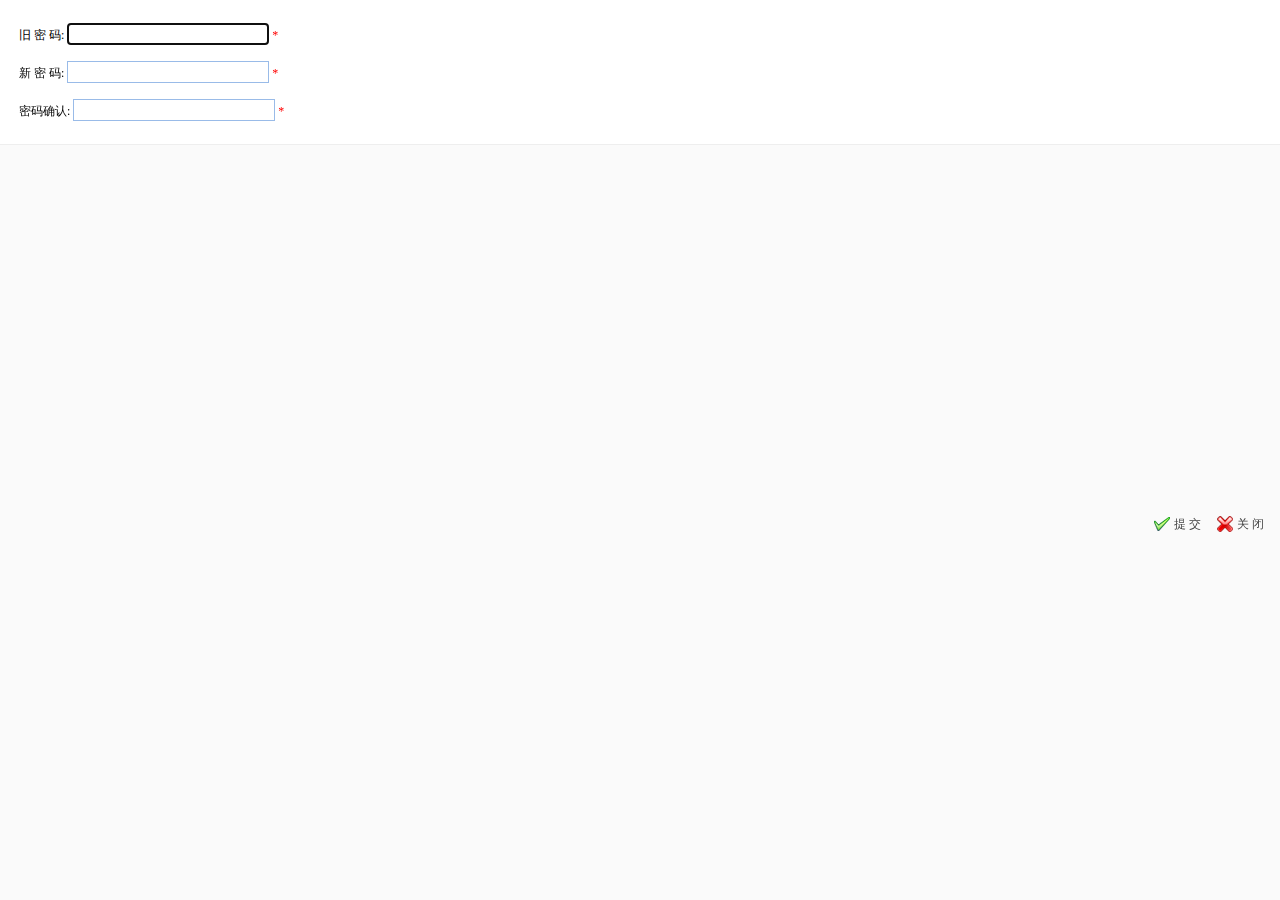
<file: src/main/webapp/basic/emp/pwd.html>
<!DOCTYPE html PUBLIC "-//W3C//DTD HTML 4.01 Transitional//EN" "http://www.w3.org/TR/html4/loose.dtd">
<html>
<head>
<meta http-equiv="Content-Type" content="text/html; charset=UTF-8">
<title>Insert title here</title>
	<link rel="stylesheet" type="text/css" href="../../themes/default/easyui.css"/>
	<link rel="stylesheet" type="text/css" href="../../themes/icon.css">
	<link rel="stylesheet" type="text/css" href="../../css/app.css"/>
	<script type="text/javascript" src="../../js/jquery-1.8.0.min.js"></script>
	<script type="text/javascript" src="../../js/jquery.easyui.min.js"></script>
    <script type="text/javascript" src="../../js/jquery.ui.position.js"></script>
	<script type="text/javascript" src="../../js/easyui-lang-zh_CN.js"></script>
	<script type="text/javascript" src="../../js/hashmap.js"></script>
	<script type="text/javascript" src="../../js/sysmessage.js"></script>
	<script type="text/javascript" src="../../js/verifyform.js"></script>
	<script type="text/javascript" src="../../js/formui.js"></script>
	<script type="text/javascript" src="pwd.js"></script>
</head>
<body>
<span id="empspan" style="display:none;">${empId}</span>
<div></div>
</body>
</html>
</file>
<file: src/main/webapp/themes/default/easyui.css>
.accordion{
	background:#fff;
	overflow:hidden;
}
.accordion .accordion-header{
	background:#E0ECFF;
	border-top-width:0;
	cursor:pointer;
}
.accordion .accordion-header .panel-title{
	font-weight:normal;
}
.accordion .accordion-header-selected .panel-title{
	font-weight:bold;
}
.accordion-noborder .accordion-header{
	border-width:0 0 1px;
}
.accordion-noborder .accordion-body{
	border-width:0px;
}
.accordion-collapse{
	background:url('images/accordion_collapse.png') no-repeat;
}
.accordion-expand{
	background:url('images/accordion_expand.png') no-repeat;
}
.calendar{
	background:#fff;
	border:1px solid #A4BED4;
	padding:1px;
	overflow:hidden;
}
.calendar-noborder{
	border:0px;
}
.calendar-header{
	position:relative;
	background:#E0ECFF;
	font-size:12px;
	height:22px;
}
.calendar-title{
	text-align:center;
	height:22px;
}
.calendar-title span{
	position:relative;
	top:2px;
	line-height:12px;
	display:inline-block;
	padding:3px;
	cursor:pointer;
	-moz-border-radius:4px;
	-webkit-border-radius:4px;
	border-radius:4px;
}
.calendar-prevmonth,.calendar-nextmonth,.calendar-prevyear,.calendar-nextyear{
	position:absolute;
	top:4px;
	width:14px;
	height:14px;
	line-height:12px;
	cursor:pointer;
	font-size:1px;
	-moz-border-radius:4px;
	-webkit-border-radius:4px;
	border-radius:4px;
}
.calendar-prevmonth{
	left:20px;
	background:url('images/calendar_prevmonth.gif') no-repeat 3px 2px;
}
.calendar-nextmonth{
	right:20px;
	background:url('images/calendar_nextmonth.gif') no-repeat 3px 2px;
}
.calendar-prevyear{
	left:3px;
	background:url('images/calendar_prevyear.gif') no-repeat 1px 2px;
}
.calendar-nextyear{
	right:3px;
	background:url('images/calendar_nextyear.gif') no-repeat 1px 2px;
}
.calendar-body{
	font-size:12px;
	position:relative;
}
.calendar-body table{
	width:100%;
	height:100%;
	border:1px solid #eee;
	font-size:12px;
}
.calendar-body th,.calendar-body td{
	text-align:center;
}
.calendar-body th{
	background:#fafafa;
	color:#888;
}
.calendar-day{
	color:#222;
	cursor:pointer;
	border:1px solid #fff;
	-moz-border-radius:4px;
	-webkit-border-radius:4px;
	border-radius:4px;
}
.calendar-sunday{
	color:#CC2222;
}
.calendar-saturday{
	color:#00ee00;
}
.calendar-today{
	color:#0000ff;
}
.calendar-other-month{
	opacity:0.3;
	filter:alpha(opacity=30);
}
.calendar-hover{
	border:1px solid red;
}
.calendar-selected{
	background:#FBEC88;
	border:1px solid red;
}
.calendar-nav-hover{
	background-color:#FBEC88;
}


.calendar-menu{
	position:absolute;
	top:0px;
	left:0px;
	width:180px;
	height:150px;
	padding:5px;
	font-size:12px;
	background:#fafafa;
	opacity:0.8;
	filter:alpha(opacity=80);
	display:none;
	overflow:hidden;
}
.calendar-menu-year-inner{
	text-align:center;
	padding-bottom:5px;
}
.calendar-menu-year{
	width:40px;
	text-align:center;
	border:1px solid #ccc;
	padding:2px;
	font-weight:bold;
}
.calendar-menu-prev,.calendar-menu-next{
	display:inline-block;
	width:21px;
	height:21px;
	vertical-align:top;
	cursor:pointer;
}
.calendar-menu-prev{
	margin-right:10px;
	background:url('images/calendar_prevyear.gif') no-repeat 5px 6px;
}	
.calendar-menu-next{
	margin-left:10px;
	background:url('images/calendar_nextyear.gif') no-repeat 5px 6px;
}
.calendar-menu-hover{
	background-color:#FBEC88;
}
.calendar-menu-month-inner table{
	width:100%;
	height:100%;
}
.calendar-menu-month{
	text-align:center;
	cursor:pointer;
	border:1px solid #fafafa;
	font-weight:bold;
	color:#666;
	-moz-border-radius:4px;
	-webkit-border-radius:4px;
	border-radius:4px;
}
.combo{
	display:inline-block;
	white-space:nowrap;
	font-size:12px;
	margin:0;
	padding:0;
	border:1px solid #A4BED4;
	background:#fff;
}
.combo-text{
	font-size:12px;
	border:0px;
	line-height:20px;
	height:20px;
	padding:0px;
	*height:18px;
	*line-height:18px;
	_height:18px;
	_line-height:18px;
}
.combo-arrow{
	background:#E0ECF9 url('images/combo_arrow.gif') no-repeat 3px 4px;
	width:18px;
	height:20px;
	overflow:hidden;
	display:inline-block;
	vertical-align:top;
	cursor:pointer;
	opacity:0.6;
	filter:alpha(opacity=60);
}
.combo-arrow-hover{
	opacity:1.0;
	filter:alpha(opacity=100);
}
.combo-panel{
	background:#fff;
	overflow:auto;
}
.combobox-item{
	padding:2px;
	font-size:12px;
	padding:3px;
	padding-right:0px;
}
.combobox-item-hover{
	background:#fafafa;
}
.combobox-item-selected{
	background:#FBEC88;
}.datagrid .panel-body{
	overflow:hidden;
}
.datagrid-wrap{
	position:relative;
}
.datagrid-view{
	position:relative;
	overflow:hidden;
}
.datagrid-view1{
	position:absolute;
	overflow:hidden;
	left:0px;
	top:0px;
}
.datagrid-view2{
	position:absolute;
	overflow:hidden;
	left:210px;
	top:0px;
}
.datagrid-mask{
	position:absolute;
	left:0;
	top:0;
	width:100%;
	height:100%;
	background:#ccc;
	opacity:0.3;
	filter:alpha(opacity=30);
	display:none;
}
.datagrid-mask-msg{
	position:absolute;
	top:50%;
	margin-top:-20px;
	width:auto;
	height:16px;
	padding:12px 5px 10px 30px;
	background:#fff url('images/pagination_loading.gif') no-repeat scroll 5px 10px;
	border:2px solid #6593CF;
	color:#222;
	display:none;
}
.datagrid-sort-desc .datagrid-sort-icon{
	padding:2px 13px 3px 0px;
	background:url('images/datagrid_sort_desc.gif') no-repeat center center;
}
.datagrid-sort-asc .datagrid-sort-icon{
	padding:2px 13px 3px 0px;
	background:url('images/datagrid_sort_asc.gif') no-repeat center center;
}
.datagrid-toolbar{
	height:28px;
	background:#efefef;
	padding:1px 2px;
	border-bottom:1px solid #ccc;
}
.datagrid-btn-separator{
	float:left;
	height:24px;
	border-left:1px solid #ccc;
	border-right:1px solid #fff;
	margin:2px 1px;
}
.datagrid-pager{
	background:#efefef;
	border-top:1px solid #ccc;
	position:relative;
}
.datagrid-pager-top{
	border-top:0;
	border-bottom:1px solid #ccc;
}

.datagrid-header{
	overflow:hidden;
	background:#fafafa url('images/datagrid_header_bg.gif') repeat-x left bottom;
	border-bottom:1px solid #ccc;
	cursor:default;
}
.datagrid-header-inner{
	float:left;
	width:10000px;
}
.datagrid-header-row{
	height:25px;
}
.datagrid-header td{
	border-right:1px dotted #ccc;
	font-size:12px;
	font-weight:normal;
	background:#fafafa url('images/datagrid_header_bg.gif') repeat-x left bottom;
	border-bottom:1px dotted #ccc;
	border-top:1px dotted #fff;
}
.datagrid-header td.datagrid-header-over{
	background:#EBF3FD;
}
.datagrid-header .datagrid-cell{
	margin:0;
	padding:3px 4px;
	white-space:nowrap;
	word-wrap:normal;
	overflow:hidden;
	text-align:center;
}
.datagrid-header .datagrid-cell-group{
	margin:0;
	padding:4px 2px 4px 4px;
	white-space:nowrap;
	word-wrap:normal;
	overflow:hidden;
	text-align:center;
}
.datagrid-header-rownumber{
	width:25px;
	text-align:center;
	margin:0px;
	padding:3px 0px;
}
.datagrid-td-rownumber{
	background:#fafafa url('images/datagrid_header_bg.gif') repeat-x left bottom;
}
.datagrid-cell-rownumber{
	width:25px;
	text-align:center;
	margin:0px;
	padding:3px 0px;
	color:#000;
}
.datagrid-body{
	margin:0;
	padding:0;
	overflow:auto;
	zoom:1;
}
.datagrid-view1 .datagrid-body-inner{
	padding-bottom:20px;
}
.datagrid-view1 .datagrid-body{
	overflow:hidden;
}
.datagrid-footer{
	overflow:hidden;
}
.datagrid-footer-inner{
	border-top:1px solid #ccc;
	width:10000px;
	float:left;
}
.datagrid-body td,.datagrid-footer td{
	font-size:12px;
	border-right:1px dotted #ccc;
	border-bottom:1px dotted #ccc;
	overflow:hidden;
	padding:0;
	margin:0;
}
.datagrid-body .datagrid-cell,.datagrid-footer .datagrid-cell{
	overflow:hidden;
	margin:0;
	padding:0px 4px;
	white-space:nowrap;
	word-wrap:normal;
	height:18px;
	line-height:18px;
}
.datagrid-row-editing .datagrid-cell{
	height:auto;
}
.datagrid-header-check,.datagrid-cell-check{
	padding:0;
	width:27px;
	height:18px;
	font-size:1px;
	text-align:center;
	overflow:hidden;
}
.datagrid-header-check input,.datagrid-cell-check input{
	margin:0;
	padding:0;
	width:15px;
	height:18px;
}
.datagrid-row{
	height:25px;
}
.datagrid-row-collapse{
	background:url('images/datagrid_row_collapse.gif') no-repeat center center;
}
.datagrid-row-expand{
	background:url('images/datagrid_row_expand.gif') no-repeat center center;
}
.datagrid-row-alt{
	background:#EEEEFF;
}
.datagrid-row-over{
	background:#D0E5F5;
	cursor:default;
}
.datagrid-row-selected{
	background:#FBEC88;
}
.datagrid-resize-proxy{
	position:absolute;
	width:1px;
	top:0;
	height:10000px;
	background:red;
	cursor:e-resize;
	display:none;
}
.datagrid-body .datagrid-editable{
	padding:0;
}
.datagrid-body .datagrid-editable table{
	width:100%;
	height:100%;
}
.datagrid-body .datagrid-editable td{
	border:0;
	padding:0;
}
.datagrid-body .datagrid-editable .datagrid-editable-input{
	width:100%;
	font-size:12px;
	border:1px solid #A4BED4;
	padding:3px 2px;
}
.datebox .combo-arrow{
	background:url('images/datebox_arrow.png') no-repeat center center;
}
.datebox-calendar-inner{
	height:180px;
}
.datebox-button{
	height:18px;
	padding:2px 5px;
	font-size:12px;
	background-color:#fafafa;
	text-align:center;
}
.datebox-current,.datebox-close{
	float:left;
	color:#888;
	text-decoration:none;
	font-weight:bold;
}
.datebox-close{
	float:right;
}
.datebox-ok{
	color:#888;
	text-decoration:none;
	font-weight:bold;
}
.datebox-button-hover{
	color:#A4BED4;
}
.dialog-content{
	overflow:auto;
}
.dialog-toolbar{
	background:#fafafa;
	padding:2px 5px;
	border-bottom:1px solid #eee;
}
.dialog-tool-separator{
	float:left;
	height:24px;
	border-left:1px solid #ccc;
	border-right:1px solid #fff;
	margin:2px 1px;
}
.dialog-button{
	border-top:1px solid #eee;
	background:#fafafa;
	padding:5px 5px;
	text-align:right;
}
.dialog-button .l-btn{
	margin-left:5px;
}.layout{
	position:relative;
	overflow:hidden;
	margin:0;
	padding:0;
	z-index:0;
}
.layout-panel{
	position:absolute;
	overflow:hidden;
}
.layout-panel-east,.layout-panel-west{
	z-index:2;
}
.layout-panel-north,.layout-panel-south{
	z-index:3;
}
.layout-button-up{
	background:url('images/layout_arrows.png') no-repeat -16px -16px;
}
.layout-button-down{
	background:url('images/layout_arrows.png') no-repeat -16px 0;
}
.layout-button-left{
	background:url('images/layout_arrows.png') no-repeat 0 0;
}
.layout-button-right{
	background:url('images/layout_arrows.png') no-repeat 0 -16px;
}
.layout-expand{
	position:absolute;
	padding:0px 5px;
	padding:0px;
	background:#D2E0F2;
	font-size:1px;
	cursor:pointer;
	z-index:1;
}
.layout-expand .panel-header{
	background:transparent;
	border-bottom-width:0px;
}
.layout-expand .panel-header .panel-tool{
	top: 5px;
}
.layout-expand .panel-body{
	overflow:hidden;
}
.layout-expand-over{
	background:#E1F0F2;
}
.layout-body{
	overflow:auto;
	background:#fff;
}
.layout-split-proxy-h{
	position:absolute;
	width:5px;
	background:#ccc;
	font-size:1px;
	cursor:e-resize;
	display:none;
	z-index:5;
}
.layout-split-proxy-v{
	position:absolute;
	height:5px;
	background:#ccc;
	font-size:1px;
	cursor:n-resize;
	display:none;
	z-index:5;
}
.layout-split-north{
	border-bottom:5px solid #D2E0F2;
}
.layout-split-south{
	border-top:5px solid #D2E0F2;
}
.layout-split-east{
	border-left:5px solid #D2E0F2;
}
.layout-split-west{
	border-right:5px solid #D2E0F2;
}
.layout-mask{
	position:absolute;
	background:#fafafa;
	filter:alpha(opacity=10);
	opacity:0.10;
	z-index:4;
}

a.l-btn{
	color:#444;
	background:url('images/button_a_bg.gif') no-repeat top right;
	font-size:12px;
	text-decoration:none;
	display:inline-block;
	zoom:1;
	height:24px;
	padding-right:18px;
	cursor:pointer;
	outline:none;
}
a.l-btn-plain{
	background:transparent;
	padding-right:5px;
	border:1px solid transparent;
	_border:0px solid #efefef;
	_padding:1px 6px 1px 1px;
}

a.l-btn-disabled{
	color:#ccc;
	opacity:0.5;
	filter:alpha(opacity=50);
	cursor:default;
}
a.l-btn span.l-btn-left{
	display:inline-block;
	background:url('images/button_span_bg.gif') no-repeat top left;
	padding:4px 0px 4px 18px;
	line-height:16px;
	height:16px;
}
a.l-btn-plain span.l-btn-left{
	background:transparent;
	padding-left:5px;
}

a.l-btn span span.l-btn-text{
	display:inline-block;
	height:16px;
	line-height:16px;
	padding:0px;
}
a.l-btn span span span.l-btn-empty{
	display:inline-block;
	padding:0px;
	width:16px;
}
a:hover.l-btn{
	background-position: bottom right;
	outline:none;
}
a:hover.l-btn span.l-btn-left{
	background-position: bottom left;
}

a:hover.l-btn-plain{
	border:1px solid #7eabcd;
	background:url('images/button_plain_hover.png') repeat-x left bottom;
	_padding:0px 5px 0px 0px;
	-moz-border-radius:3px;
	-webkit-border-radius:3px;
	border-radius:3px;
}
a:hover.l-btn-disabled{
	background-position:top right;
}
a:hover.l-btn-disabled span.l-btn-left{
	background-position:top left;
}
a.l-btn .l-btn-focus{
	outline:#0000FF dotted thin;
}
.menu{
	position:absolute;
	background:#f0f0f0 url('images/menu.gif') repeat-y;
	margin:0;
	padding:2px;
	border:1px solid #ccc;
	overflow:hidden;
}
.menu-item{
	position:relative;
	margin:0;
	padding:0;
	height:22px;
	line-height:20px;
	overflow:hidden;
	font-size:12px;
	cursor:pointer;
	border:1px solid transparent;
	_border:1px solid #f0f0f0;
}
.menu-text{
	position:absolute;
	left:28px;
	top:0px;
}
.menu-icon{
	position:absolute;
	width:16px;
	height:16px;
	top:3px;
	left:2px;
}
.menu-rightarrow{
	position: absolute;
	width:4px;
	height:7px;
	top:7px;
	right:5px;
	background:url('images/menu_rightarrow.png') no-repeat;
}
.menu-sep{
	margin:3px 0px 3px 24px;
	line-height:2px;
	font-size:2px;
	background:url('images/menu_sep.png') repeat-x;
}
.menu-active{
	border:1px solid #7eabcd;
	background:#fafafa;
	-moz-border-radius:3px;
	-webkit-border-radius:3px;
	border-radius:3px;
}
.menu-shadow{
	position:absolute;
	background:#ddd;
	-moz-border-radius:5px;
	-webkit-border-radius:5px;
	border-radius:5px;
	-moz-box-shadow: 2px 2px 3px rgba(0, 0, 0, 0.2);
	-webkit-box-shadow: 2px 2px 3px rgba(0, 0, 0, 0.2);
	box-shadow: 2px 2px 3px rgba(0, 0, 0, 0.2);
	filter: progid:DXImageTransform.Microsoft.Blur(pixelRadius=2,MakeShadow=false,ShadowOpacity=0.2);
}
.menu-item-disabled{
	opacity:0.5;
	filter:alpha(opacity=50);
	cursor:default;
}
.menu-active-disabled{
	border-color:#d3d3d3;
}

.m-btn-downarrow{
	display:inline-block;
	width:12px;
	line-height:14px;
	*line-height:15px;
	background:url('images/menu_downarrow.png') no-repeat 4px center;
}

a.m-btn-active{
	background-position: bottom right;
}
a.m-btn-active span.l-btn-left{
	background-position: bottom left;
}
a.m-btn-plain-active{
	background:transparent;
	border:1px solid #7eabcd;
	_padding:0px 5px 0px 0px;
	-moz-border-radius:3px;
	-webkit-border-radius:3px;
	border-radius:3px;
}
.messager-body{
	padding:5px 10px;
}
.messager-button{
	text-align:center;
	padding-top:10px;
}
.messager-icon{
	float:left;
	width:47px;
	height:35px;
}
.messager-error{
	background:url('images/messager_error.gif') no-repeat scroll left top;
}
.messager-info{
	background:url('images/messager_info.gif') no-repeat scroll left top;
}
.messager-question{
	background:url('images/messager_question.gif') no-repeat scroll left top;
}
.messager-warning{
	background:url('images/messager_warning.gif') no-repeat scroll left top;
}
.messager-input{
	width: 262px;
	border:1px solid #ccc;
}
.messager-progress{
	padding:10px;
}
.messager-p-msg{
	margin-bottom:5px;
}.pagination{
	zoom:1;
}
.pagination table{
	float:left;
	height:30px;
}
.pagination td{
	border:0;
}
.pagination-btn-separator{
	float:left;
	height:24px;
	border-left:1px solid #ccc;
	border-right:1px solid #fff;
	margin:3px 1px;
}
.pagination-num{
	border:1px solid #ccc;
	margin:0 2px;
}
.pagination-page-list{
	margin:0px 6px;
}
.pagination-info{
	float:right;
	padding-right:6px;
	padding-top:8px;
	font-size:12px;
}
.pagination span{
	font-size:12px;
}
.pagination-first{
	background:url('images/pagination_first.gif') no-repeat;
}
.pagination-prev{
	background:url('images/pagination_prev.gif') no-repeat;
}
.pagination-next{
	background:url('images/pagination_next.gif') no-repeat;
}
.pagination-last{
	background:url('images/pagination_last.gif') no-repeat;
}
.pagination-load{
	background:url('images/pagination_load.png') no-repeat;
}
.pagination-loading{
	background:url('images/pagination_loading.gif') no-repeat;
}
.panel{
	overflow:hidden;
	font-size:12px;
}
.panel-header{
	padding:5px;
	line-height:15px;
	color:#15428b;
	font-weight:bold;
	font-size:12px;
	background:url('images/panel_title.png') repeat-x;
	position:relative;
	border:1px solid #99BBE8;
}
.panel-title{
	background:url('images/blank.gif') no-repeat;
}
.panel-header-noborder{
	border-width:0px;
	border-bottom:1px solid #99BBE8;
}
.panel-body{
	overflow:auto;
	border:1px solid #99BBE8;
	border-top-width:0px;
}
.panel-body-noheader{
	border-top-width:1px;
}
.panel-body-noborder{
	border-width:0px;
}
.panel-with-icon{
	padding-left:18px;
}
.panel-icon{
	position:absolute;
	left:5px;
	top:4px;
	width:16px;
	height:16px;
}

.panel-tool{
	position:absolute;
	right:5px;
	top:4px;
}
.panel-tool a{
	display:inline-block;
	width:16px;
	height:16px;
	opacity:0.6;
	filter:alpha(opacity=60);
	margin-left:2px;
}
.panel-tool a:hover{
	opacity:1;
	filter:alpha(opacity=100);
}
.panel-tool-close{
	background:url('images/panel_tools.gif') no-repeat -16px 0px;
}
.panel-tool-min{
	background:url('images/panel_tools.gif') no-repeat 0px 0px;
}
.panel-tool-max{
	background:url('images/panel_tools.gif') no-repeat 0px -16px;
}
.panel-tool-restore{
	background:url('images/panel_tools.gif') no-repeat -16px -16px;
}
.panel-tool-collapse{
	background:url('images/panel_tools.gif') no-repeat -32px 0;
}
.panel-tool-expand{
	background:url('images/panel_tools.gif') no-repeat -32px -16px;
}
.panel-loading{
	padding:11px 0px 10px 30px;
	background:url('images/panel_loading.gif') no-repeat 10px 10px;
}
.panel-noscroll{
	overflow:hidden;
}
.panel-fit,.panel-fit body{
	height:100%;
	margin:0;
	padding:0;
	border:0;
	overflow:hidden;
}
.progressbar{
	border:1px solid #99BBE8;
	border-radius:5px;
	overflow:hidden;
}
.progressbar-text{
	text-align:center;
	color:#15428b;
	position:absolute;
}
.progressbar-value{
	background-color:#FF8D40;
	border-radius:5px 0 0 5px;
	width:0;
}
.propertygrid .datagrid-view1 .datagrid-body,.propertygrid .datagrid-group{
	background:#E0ECFF;
}
.propertygrid .datagrid-group{
	height:21px;
	overflow:hidden;
}
.propertygrid .datagrid-view1 .datagrid-body td{
	border-color:#E0ECFF;
}
.propertygrid .datagrid-view1 .datagrid-row-over,.propertygrid .datagrid-view1 .datagrid-row-selected{
	background:#E0ECFF;
}
.propertygrid .datagrid-group span{
	color:#416AA3;
	font-weight:bold;
	padding-left:4px;
}
.propertygrid .datagrid-row-collapse,.propertygrid .datagrid-row-expand{
	background-position:3px center;
}.searchbox{
	display:inline-block;
	white-space:nowrap;
	font-size:12px;
	margin:0;
	padding:0;
	border:1px solid #A4BED4;
	background:#fff;
}
.searchbox-text{
	font-size:12px;
	border:0px;
	line-height:20px;
	height:20px;
	padding:0px;
	*height:18px;
	*line-height:18px;
	_height:18px;
	_line-height:18px;
}
.searchbox-button{
	background:url('images/searchbox_button.png') no-repeat center center;
	width:18px;
	height:20px;
	overflow:hidden;
	display:inline-block;
	vertical-align:top;
	cursor:pointer;
	opacity:0.6;
	filter:alpha(opacity=60);
}
.searchbox-button-hover{
	opacity:1.0;
	filter:alpha(opacity=100);
}
.searchbox-prompt{
	font-size:12px;
	color:#ccc;
}
.searchbox a.l-btn-plain{
	background-color:#E0ECF9;
	height:20px;
	border:0;
	padding:0 6px 0 0;
	vertical-align:top;
}
.searchbox a.l-btn .l-btn-left{
	padding:2px 0 2px 2px;
}
.searchbox a.l-btn-plain:hover{
	-moz-border-radius:0px;
	-webkit-border-radius:0px;
	border-radius:0px;
	border:0;
	padding:0 6px 0 0;
}
.searchbox a.m-btn-plain-active{
	-moz-border-radius:0px;
	-webkit-border-radius:0px;
	border-radius:0px;
}.slider{
}
.slider-disabled{
	opacity:0.5;
	filter:alpha(opacity=50);
}
.slider-h{
	height:22px;
}
.slider-v{
	width:22px;
}
.slider-inner{
	position:relative;
	height:6px;
	top:7px;
	border:1px solid #99BBE8;
	background:#fafafa;
	border-radius:3px;
}
.slider-handle{
	position:absolute;
	display:block;
	outline:none;
	width:20px;
	height:20px;
	top:-7px;
	margin-left:-10px;
	background:url('images/slider_handle.png') no-repeat;
}
.slider-tip{
	position:absolute;
	display:inline-block;
	line-height:12px;
	white-space:nowrap;
	top:-22px;
}
.slider-rule{
	position:relative;
	top:15px;
}
.slider-rule span{
	position:absolute;
	display:inline-block;
	font-size:0;
	height:5px;
	border-left:1px solid #999;
}
.slider-rulelabel{
	position:relative;
	top:20px;
}
.slider-rulelabel span{
	position:absolute;
	display:inline-block;
	color:#999;
}
.slider-v .slider-inner{
	width:6px;
	left:7px;
	top:0;
	float:left;
}
.slider-v .slider-handle{
	left:3px;
	margin-top:-10px;
}
.slider-v .slider-tip{
	left:-10px;
	margin-top:-6px;
}
.slider-v .slider-rule{
	float:left;
	top:0;
	left:16px;
}
.slider-v .slider-rule span{
	width:5px;
	height:'auto';
	border-left:0;
	border-top:1px solid #999;
}
.slider-v .slider-rulelabel{
	float:left;
	top:0;
	left:23px;
}
.spinner{
	display:inline-block;
	white-space:nowrap;
	font-size:12px;
	margin:0;
	padding:0;
	border:1px solid #A4BED4;
}
.spinner-text{
	font-size:12px;
	border:0px;
	line-height:20px;
	height:20px;
	padding:0px;
	*height:18px;
	*line-height:18px;
	_height:18px;
	_line-height:18px;
}
.spinner-arrow{
	display:inline-block;
	vertical-align:top;
	margin:0;
	padding:0;
}
.spinner-arrow-up,.spinner-arrow-down{
	display:block;
	background:#E0ECF9 url('images/spinner_arrow_up.gif') no-repeat 5px 2px;
	font-size:1px;
	width:18px;
	height:10px;
}
.spinner-arrow-down{
	background:#E0ECF9 url('images/spinner_arrow_down.gif') no-repeat 5px 3px;
}
.spinner-arrow-hover{
	background-color:#ECF9F9;
}.s-btn-downarrow{
	display:inline-block;
	width:16px;
	line-height:14px;
	*line-height:15px;
	background:url('images/menu_downarrow.png') no-repeat 9px center;
}

a.s-btn-active{
	background-position: bottom right;
}
a.s-btn-active span.l-btn-left{
	background-position: bottom left;
}
a.s-btn-active .s-btn-downarrow{
	background:url('images/menu_split_downarrow.png') no-repeat 4px -19px;
}
a:hover.l-btn .s-btn-downarrow{
	background:url('images/menu_split_downarrow.png') no-repeat 4px -19px;
}

a.s-btn-plain-active{
	background:transparent;
	border:1px solid #7eabcd;
	_padding:0px 5px 0px 0px;
	-moz-border-radius:3px;
	-webkit-border-radius:3px;
	border-radius:3px;
}
a.s-btn-plain-active .s-btn-downarrow{
	background:url('images/menu_split_downarrow.png') no-repeat 4px -19px;
}.tabs-container{
	overflow:hidden;
	background:#fff;
}
.tabs-header{
	border:1px solid #8DB2E3;
	background:#E0ECFF;
	border-bottom:0px;
	position:relative;
	overflow:hidden;
	padding:0px;
	padding-top:2px;
	overflow:hidden;
}
.tabs-header-noborder{
	border:0px;
}
.tabs-header-plain{
	border:0px;
	background:transparent;
}
.tabs-scroller-left{
	position:absolute;
	left:0px;
	top:-1px;
	width:18px;
	height:28px!important;
	height:30px;
	border:1px solid #8DB2E3;
	font-size:1px;
	display:none;
	cursor:pointer;
	background:#E0ECFF url('images/tabs_leftarrow.png') no-repeat center center;
}
.tabs-scroller-right{
	position:absolute;
	right:0;
	top:-1px;
	width:18px;
	height:28px!important;
	height:30px;
	border:1px solid #8DB2E3;
	font-size:1px;
	display:none;
	cursor:pointer;
	background:#E0ECFF url('images/tabs_rightarrow.png') no-repeat center center;
}
.tabs-tool{
	position:absolute;
	top:-1px;
	border:1px solid #8DB2E3;
	padding:1px;
	background:#E0ECFF;
	overflow:hidden;
}
.tabs-header-plain .tabs-scroller-left{
	top:2px;
	height:25px!important;
	height:27px;
}
.tabs-header-plain .tabs-scroller-right{
	top:2px;
	height:25px!important;
	height:27px;
}
.tabs-header-plain .tabs-tool{
	top:2px;
	padding-top:0;
}
.tabs-scroller-over{
	background-color:#ECF9F9;
}
.tabs-wrap{
	position:relative;
	left:0px;
	overflow:hidden;
	width:100%;
	margin:0px;
	padding:0px;
}
.tabs-scrolling{
	margin-left:18px;
	margin-right:18px;
}
.tabs-disabled{
	opacity:0.3;
	filter:alpha(opacity=30);
}
.tabs{
	list-style-type:none;
	height:26px;
	margin:0px;
	padding:0px;
	padding-left:4px;
	font-size:12px;
	width:5000px;
	border-bottom:1px solid #8DB2E3;
}
.tabs li{
	float:left;
	display:inline-block;
	margin-right:4px;
	margin-bottom:-1px;
	padding:0;
	position:relative;
	border:1px solid #8DB2E3;
	-moz-border-radius:5px 5px 0 0;
	-webkit-border-radius:5px 5px 0 0;
	border-radius:5px 5px 0 0;
}
.tabs li a.tabs-inner{
	display:inline-block;
	text-decoration:none;
	color:#416AA3;
	background:url('images/tabs_enabled.png') repeat-x left top;
	margin:0px;
	padding:0px 10px;
	height:25px;
	line-height:25px;
	text-align:center;
	white-space:nowrap;
	-moz-border-radius:5px 5px 0 0;
	-webkit-border-radius:5px 5px 0 0;
	border-radius:5px 5px 0 0;
}
.tabs li a.tabs-inner:hover{
	background:url('images/tabs_active.png') repeat-x left bottom;
}
.tabs li.tabs-selected{
	border:1px solid #8DB2E3;
	border-bottom:1px solid #fff;
}
.tabs li.tabs-selected a.tabs-inner{
	color:#416AA3;
	font-weight:bold;
	background:#fff;
	background:#7eabcd url('images/tabs_active.png') repeat-x left bottom;
	outline: none;
}
.tabs li.tabs-selected a:hover.tabs-inner{
	cursor:default;
	pointer:default;
}
.tabs-p-tool{
	position:absolute;
	right:16px;
	top:7px;
	display:block;
}
.tabs-p-tool a{
	display:inline-block;
	font-size:1px;
	width:12px;
	height:12px;
	opacity:0.6;
	filter:alpha(opacity=60);
}
.tabs-p-tool a:hover{
	opacity:1;
	filter:alpha(opacity=100);
	cursor:hand;
	cursor:pointer;
	background-color:#8DB2E3;
}
.tabs-with-icon{
	padding-left:18px;
}
.tabs-icon{
	position:absolute;
	width:16px;
	height:16px;
	left:10px;
	top:5px;
}
.tabs-closable{
	padding-right:8px;
}
.tabs li a.tabs-close{
	position:absolute;
	font-size:1px;
	display:block;
	padding:0px;
	width:11px;
	height:11px;
	top:7px;
	right:5px;
	opacity:0.6;
	filter:alpha(opacity=60);
	background:url('images/tabs_close.gif') no-repeat 2px 2px;
}
.tabs li a:hover.tabs-close{
	opacity:1;
	filter:alpha(opacity=100);
	cursor:hand;
	cursor:pointer;
	background-color:#8DB2E3;
}


.tabs-panels{
	margin:0px;
	padding:0px;
	border:1px solid #8DB2E3;
	border-top:0px;
	overflow:hidden;
}
.tabs-panels-noborder{
	border:0px;
}
.tree{
	font-size:12px;
	margin:0;
	padding:0;
	list-style-type:none;
}
.tree li{
	white-space:nowrap;
}
.tree li ul{
	list-style-type:none;
	margin:0;
	padding:0;
}
.tree-node{
	height:18px;
	white-space:nowrap;
	cursor:pointer;
}
.tree-indent{
	display:inline-block;
	width:16px;
	height:18px;
	vertical-align:middle;
}
.tree-hit{
	cursor:pointer;
}
.tree-expanded{
	display:inline-block;
	width:16px;
	height:18px;
	vertical-align:middle;
	background:url('images/tree_arrows.gif') no-repeat -18px 0px;
}
.tree-expanded-hover{
	background:url('images/tree_arrows.gif') no-repeat -50px 0px;
}
.tree-collapsed{
	display:inline-block;
	width:16px;
	height:18px;
	vertical-align:middle;
	background:url('images/tree_arrows.gif') no-repeat 0px 0px;
}
.tree-collapsed-hover{
	background:url('images/tree_arrows.gif') no-repeat -32px 0px;
}
.tree-lines .tree-expanded{
	background:url('images/tree_elbow.png') no-repeat -36px -54px;
}
.tree-lines .tree-collapsed{
	background:url('images/tree_elbow.png') no-repeat 0px -36px;
}
.tree-lines .tree-node-last .tree-expanded{
	background:url('images/tree_elbow.png') no-repeat -18px 0px;
}
.tree-lines .tree-node-last .tree-collapsed{
	background:url('images/tree_elbow.png') no-repeat -36px -36px;
}
.tree-lines .tree-root-first .tree-expanded{
	background:url('images/tree_elbow.png') no-repeat -18px -54px;
}
.tree-lines .tree-root-first .tree-collapsed{
	background:url('images/tree_elbow.png') no-repeat -18px -36px;
}
.tree-lines .tree-root-one .tree-expanded{
	background:url('images/tree_elbow.png') no-repeat 0px -18px;
}
.tree-lines .tree-root-one .tree-collapsed{
	background:url('images/tree_elbow.png') no-repeat 0px -72px;
}
.tree-line{
	background:url('images/tree_elbow.png') no-repeat 0px -54px;
}
.tree-join{
	background:url('images/tree_elbow.png') no-repeat -18px -18px;
}
.tree-joinbottom{
	background:url('images/tree_elbow.png') no-repeat 0px 0px;
}
.tree-folder{
	display:inline-block;
	background:url('images/tree_folder.gif') no-repeat;
	width:16px;
	height:18px;
	vertical-align:middle;
}
.tree-folder-open{
	background:url('images/tree_folder_open.gif') no-repeat;
}
.tree-file{
	display:inline-block;
	background:url('images/tree_file.gif') no-repeat;
	width:16px;
	height:18px;
	vertical-align:middle;
}
.tree-loading{
	background:url('images/tree_loading.gif') no-repeat;
}
.tree-title{
	display:inline-block;
	text-decoration:none;
	vertical-align:middle;
	padding:1px 2px 1px 2px;
	white-space:nowrap;
}

.tree-node-hover{
	background:#fafafa;
}
.tree-node-selected{
	background:#FBEC88;
}
.tree-checkbox{
	display:inline-block;
	width:16px;
	height:18px;
	vertical-align:middle;
}
.tree-checkbox0{
	background:url('images/tree_checkbox_0.gif') no-repeat;
}
.tree-checkbox1{
	background:url('images/tree_checkbox_1.gif') no-repeat;
}
.tree-checkbox2{
	background:url('images/tree_checkbox_2.gif') no-repeat;
}
.tree-node-proxy{
	font-size:12px;
	padding:1px 2px 1px 18px;
	background:#fafafa;
	border:1px solid #ccc;
	z-index:9900000;
}
.tree-dnd-yes{
	background:#fff url('images/tree_dnd_yes.png') no-repeat 0 center;
}
.tree-dnd-no{
	background:#fff url('images/tree_dnd_no.png') no-repeat 0 center;
}
.tree-node-top{
	border-top:1px dotted red;
}
.tree-node-bottom{
	border-bottom:1px dotted red;
}
.tree-node-append .tree-title{
	border:1px dotted red;
}
.tree-editor{
	border:1px solid #ccc;
	font-size:12px;
	line-height:16px;
	width:80px;
	position:absolute;
	top:0;
}
.validatebox-invalid{
	background:#FFFFEE url('images/validatebox_warning.png') no-repeat right 1px;
}
.validatebox-tip{
	position:absolute;
	width:200px;
	height:auto;
	display:none;
	z-index:9900000;
}
.validatebox-tip-content{
	display:inline-block;
	position:absolute;
	top:0px;
	left:10px;
	padding:3px 5px;
	border:1px solid #CC9933;
	background:#FFFFCC;
	z-index:9900001;
	font-size:12px;
}
.validatebox-tip-pointer{
	background:url('images/validatebox_pointer.gif') no-repeat left top;
	display:inline-block;
	width:10px;
	height:19px;
	position:absolute;
	left:1px;
	top:0px;
	z-index:9900002;
}
.window {
	font-size:12px;
	position:absolute;
	overflow:hidden;
	background:transparent url('images/panel_title.png');
	padding:5px;
	border:1px solid #99BBE8;
	border-radius:5px;
	-moz-border-radius:5px;
	-webkit-border-radius:5px;
	border-radius:5px;
}
.window-shadow{
	position:absolute;
	background:#ddd;
	border-radius:5px;
	-moz-border-radius:5px;
	-webkit-border-radius:5px;
	border-radius:5px;
	-moz-box-shadow: 2px 2px 3px rgba(0, 0, 0, 0.2);
	-webkit-box-shadow: 2px 2px 3px rgba(0, 0, 0, 0.2);
	box-shadow: 2px 2px 3px rgba(0, 0, 0, 0.2);
	filter: progid:DXImageTransform.Microsoft.Blur(pixelRadius=2,MakeShadow=false,ShadowOpacity=0.2);
}
.window .window-header{
	background:transparent;
	padding:2px 0px 4px 0px;
}
.window .window-body{
	background:#fff;
	border:1px solid #99BBE8;
	border-top-width:0px;
}
.window .window-body-noheader{
	border-top-width:1px;
}
.window .window-header .panel-icon{
	left:1px;
	top:1px;
}
.window .window-header .panel-with-icon{
	padding-left:18px;
}
.window .window-header .panel-tool{
	top:0px;
	right:1px;
}
.window-proxy{
	position:absolute;
	overflow:hidden;
	border:1px dashed #15428b;
}
.window-proxy-mask{
	position:absolute;
	background:#fafafa;
	filter:alpha(opacity=10);
	opacity:0.10;
}	
.window-mask{
	position:absolute;
	left:0;
	top:0;
	width:100%;
	height:100%;
	filter:alpha(opacity=40);
	opacity:0.40;
	background:#ccc;
	font-size:1px;
	*zoom:1;
	overflow:hidden;
}
</file>
<file: src/main/webapp/themes/icon.css>
.icon-blank{
	background:url('icons/blank.gif') no-repeat;
}
.icon-add{
	background:url('icons/edit_add.png') no-repeat;
}
.icon-edit{
	background:url('icons/pencil.png') no-repeat;
}
.icon-remove{
	background:url('icons/edit_remove.png') no-repeat;
}
.icon-save{
	background:url('icons/filesave.png') no-repeat;
}
.icon-cut{
	background:url('icons/cut.png') no-repeat;
}
.icon-ok{
	background:url('icons/ok.png') no-repeat;
}
.icon-no{
	background:url('icons/no.png') no-repeat;
}
.icon-cancel{
	background:url('icons/cancel.png') no-repeat;
}
.icon-reload{
	background:url('icons/reload.png') no-repeat;
}
.icon-search{
	background:url('icons/search.png') no-repeat;
}
.icon-print{
	background:url('icons/print.png') no-repeat;
}
.icon-help{
	background:url('icons/help.png') no-repeat;
}
.icon-undo{
	background:url('icons/undo.png') no-repeat;
}
.icon-redo{
	background:url('icons/redo.png') no-repeat;
}
.icon-back{
	background:url('icons/back.png') no-repeat;
}
.icon-sum{
	background:url('icons/sum.png') no-repeat;
}
.icon-tip{
	background:url('icons/tip.png') no-repeat;
}
.icon-list{
	background:url('icons/list.png') no-repeat;
}
.icon-view{
	background:url('icons/view.png') no-repeat;
}

.icon-mini-add{
	background:url('icons/mini_add.png') no-repeat 2px 2px;
}
.icon-mini-edit{
	background:url('icons/mini_edit.png') no-repeat 2px 2px;
}
.icon-mini-refresh{
	background:url('icons/mini_refresh.png') no-repeat 3px 2px;
}
.icon-vest{
	background:url('icons/vest.png') no-repeat;
}
</file>
<file: src/main/webapp/css/app.css>
*{
	margin: 0px;
	padding: 0px;
	cursor: default;
	-moz-user-select:none;
	-webkit-user-select: none;
	hutia:expression(this.onselectstart=function(){return(false)});
}
.desktop{
    background: url('../images/blue_glow.jpg');
}
.taskbar{
	height:40px;
	background: #99bbe8;
	background:#99bbe8;
}
.taskbar_container{
	height: 40px;
	font-weight: bold;
	color: #fff;
	background:#99bbe8;
}
.taskbar_container .timer{
	height:40px;
	background:#99bbe8;
	width:106px;
	text-align: center;
	padding-top: 7px;
}
.taskbar_container .bar_container{
	height:40px;
	background:#99bbe8;
}

.taskbar_container .bar_container .bar_column_out{
	float:left;
	width:34px;
	height:34px;
	border: solid 1px #999;
	margin:2px 0px 2px 10px;
	padding-left: 2px;
	list-style: none;
	line-height: 36px;
}
.taskbar_container .bar_container .bar_column_out img{
	margin-top: 2px;
	float:left;
}
.taskbar_container .bar_container .bar_column_out em{
	font-style: normal;
	float:left;
	position:relative;
}

.taskbar_container .bar_container .bar_column_in{
	float:left;
	width:34px;
	height:34px;
	border: solid 1px #fff;
	margin:2px 0px 2px 10px;
	padding-left: 2px;
	list-style: none;
	line-height: 36px;
}
.taskbar_container .bar_container .bar_column_in img{
	margin-top: 2px;
	float:left;
}
.taskbar_container .bar_container .bar_column_in em{
	font-style: normal;
	float:left;
	position:relative;
}

.taskbar_container .bar_container .bar_column_select{
	float:left;
	width:34px;
	height:34px;
	border: solid 1px #fff;
	margin:2px 0px 2px 10px;
	padding-left: 2px;
	list-style: none;
	line-height: 36px;
}
.taskbar_container .bar_container .bar_column_select img{
	margin-top: 2px;
	float:left;
}
.taskbar_container .bar_container .bar_column_select em{
	font-style: normal;
	float:left;
	position:relative;
}

.start_menu{
	position: relative;
	z-index: 10000;
	width: 220px;
	left: -250px;
	top: 0px;
}
.start_menu ul li{list-style: none; display:block; margin: 10px; height: 20px; line-height: 20px; font-size: 12px;}
.start_menu ul li:hover{list-style: none; display:block; margin: 10px; height: 20px; line-height: 20px; font-size: 12px; border: 1px dashed #7d8589;color:#0000ff; font-weight:bold; cursor: pointer;}
.start_menu ul li span{cursor: pointer;}
.start_menu ul li img{ float:left; margin: 2px;  cursor: pointer;}



.deskicon{
	width:100px;
	height:100px;
	text-align: center;
	padding:0px auto;
	color:#fff;
	position: absolute;
	display:table;
	cursor: pointer;
}
.deskicon div{
	vertical-align:middle;
	display:table-cell;
	cursor: pointer;
}
.deskicon div p{
	cursor: pointer;
}
.deskicon div img{
	margin: 0px auto;
	vertical-align:middle;
	cursor: pointer;
}
.deskicon div em{
	font-style: normal;
	font-weight: bold;
	filter:glow(color=#555,strength=5);
	text-shadow: 2px 2px 1px #555;
	cursor: pointer;
}

#userDiv{width:170px; height: 53px; background: url("../images/icon/user.png"); float: right; margin: 10px;}
#userDiv div{margin-top: 5px;margin-left: 10px; color: #54bc18; display: none;}
#userDiv:hover{width:170px; height: 53px; background: url("../images/icon/user-show.png"); float: right; margin: 10px;}
#userDiv:hover div{margin-top: 5px;margin-left: 10px; color: #54bc18; display: block;}
#userDiv:hover div a{color: #54bc18; cursor: pointer; text-decoration: none;}
#userDiv:hover div a:hover{color: #54bc18; cursor: pointer; text-decoration: underline;}

.input{border: 1px solid #99bbe8;height:20px;}
.textarea{border: 1px solid #99bbe8;}

.window16x16{background: url("../images/icon/window16x16.png") no-repeat;}
.baidu16x16{background: url("../images/icon/baidu16x16.png") no-repeat;}
.sina16x16{background: url("../images/icon/sina16x16.png") no-repeat;}
.hudongbk16x16{background: url("../images/icon/hudongbk16x16.png") no-repeat;}
.letv16x16{background: url("../images/icon/letv16x16.png") no-repeat;}
.qianqian16x16{background: url("../images/icon/qianqian16x16.png") no-repeat;}
.doubandt16x16{background: url("../images/icon/doubandt16x16.png") no-repeat;}
.taobao16x16{background: url("../images/icon/taobao16x16.png") no-repeat;}
.zhongguancun16x16{background: url("../images/icon/zhongguancun16x16.png") no-repeat;}


.settings{background: url("../images/menu/settings.png") no-repeat;}
.home{background: url("../images/menu/home16x16.png") no-repeat;}
.nation{background: url("../images/menu/nation16x16.png") no-repeat;}
.cards{background: url("../images/menu/cards16x16.png") no-repeat;}
.student{background: url("../images/menu/student16x16.png") no-repeat;}
.book{background: url("../images/menu/book16x16.png") no-repeat;}
.star{background: url("../images/menu/star16x16.png") no-repeat;}
.money{background: url("../images/menu/money16x16.png") no-repeat;}
.zhengzhi{background: url("../images/menu/zhengzhi16x16.png") no-repeat;}
.adminper{background: url("../images/menu/adminper.png") no-repeat;}
.infom{background: url("../images/menu/infom16x16.png") no-repeat;}
.passwords{background: url("../images/menu/passwords16x16.png") no-repeat;}
.baseadmin{background: url("../images/menu/baseadmin.png") no-repeat;}
.employee{background: url("../images/menu/employee16x16.png") no-repeat;}
.department{background: url("../images/menu/department16x16.png") no-repeat;}
.users{background: url("../images/menu/users16x16.png") no-repeat;}
</file>
